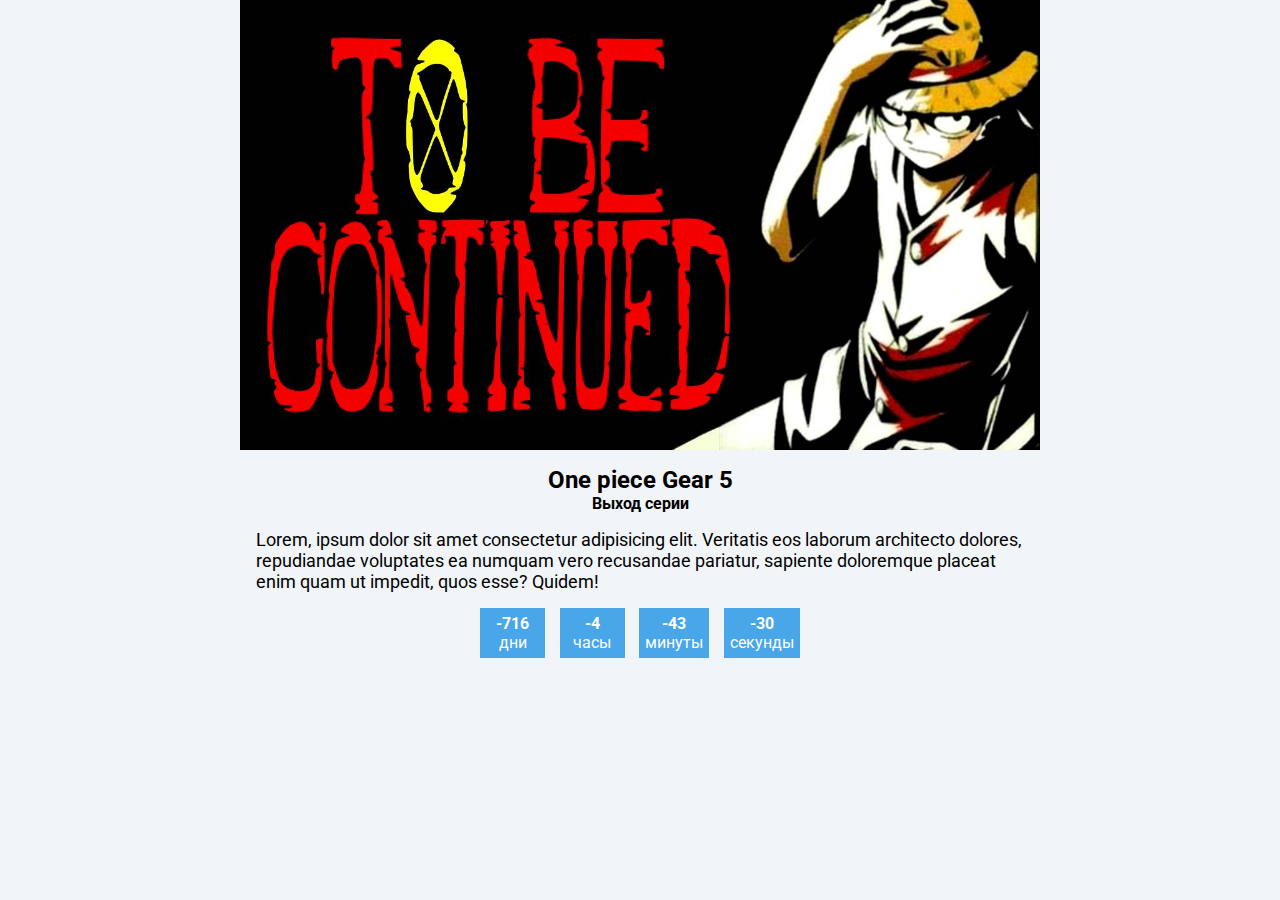
<file: index.html>
<!DOCTYPE html>
<html lang="en">
<head>
    <meta charset="UTF-8">
    <meta name="viewport" content="width=device-width, initial-scale=1.0">
    <link rel="stylesheet" href="css/style.css">
    <link rel="preconnect" href="https://fonts.googleapis.com">
    <link rel="preconnect" href="https://fonts.gstatic.com" crossorigin>
    <link href="https://fonts.googleapis.com/css2?family=Roboto:wght@300&display=swap" rel="stylesheet">
    <title>Document</title>
</head>
<body>
    <div class="container">
        <img class="image" src="img/maxresdefault.jpg" alt="One piece"/>
        <h2>One piece Gear 5</h2>
        <h4>Выход серии</h4>
        <p>Lorem, ipsum dolor sit amet consectetur adipisicing elit. Veritatis eos laborum architecto dolores, repudiandae voluptates ea numquam vero recusandae pariatur, sapiente doloremque placeat enim quam ut impedit, quos esse? Quidem!</p>
        <div class="countdown">
            <div class="countdown-item">
                <h4 class="days">
                    10
                </h4>
                <span>
                    дни
                </span>
            </div>
            <div class="countdown-item">
                <h4 class="hours">
                    10
                </h4>
                <span>
                    часы
                </span>
            </div>
            <div class="countdown-item">
                <h4 class="minutes">
                    10
                </h4>
                <span>
                    минуты
                </span>
            </div>
            <div class="countdown-item">
                <h4 class="seconds">
                    10
                </h4>
                <span>
                    секунды
                </span>
            </div>
        </div>
    </div>
    <script src="js/index.js"></script>
</body>
</html>
</file>
<file: css/style.css>
* {
    margin: 0;
    padding: 0;
    box-sizing: border-box;
}

body {
    background-color: #f1f5f8;
    font-family: 'Roboto', sans-serif;
}

.container {
    display: flex;
    flex-direction: column;
    max-width: 800px;
    align-items: center;
    margin: 0 auto;
}

.container p {
    font-size: 18px;
    margin: 16px;
}

.image {
    width: 100%;
    height: 100%;
    margin-bottom: 16px;
}

.countdown {
    display: flex;
    flex-wrap: wrap;
    justify-content: space-between;
    text-align: center;
    font-size: 16px;
    color: #FFFF;
    min-width: 320px;
}

.countdown-item {
    background-color: #49a6e9;
    padding: 6px;
    min-width: 65px;
}
</file>
